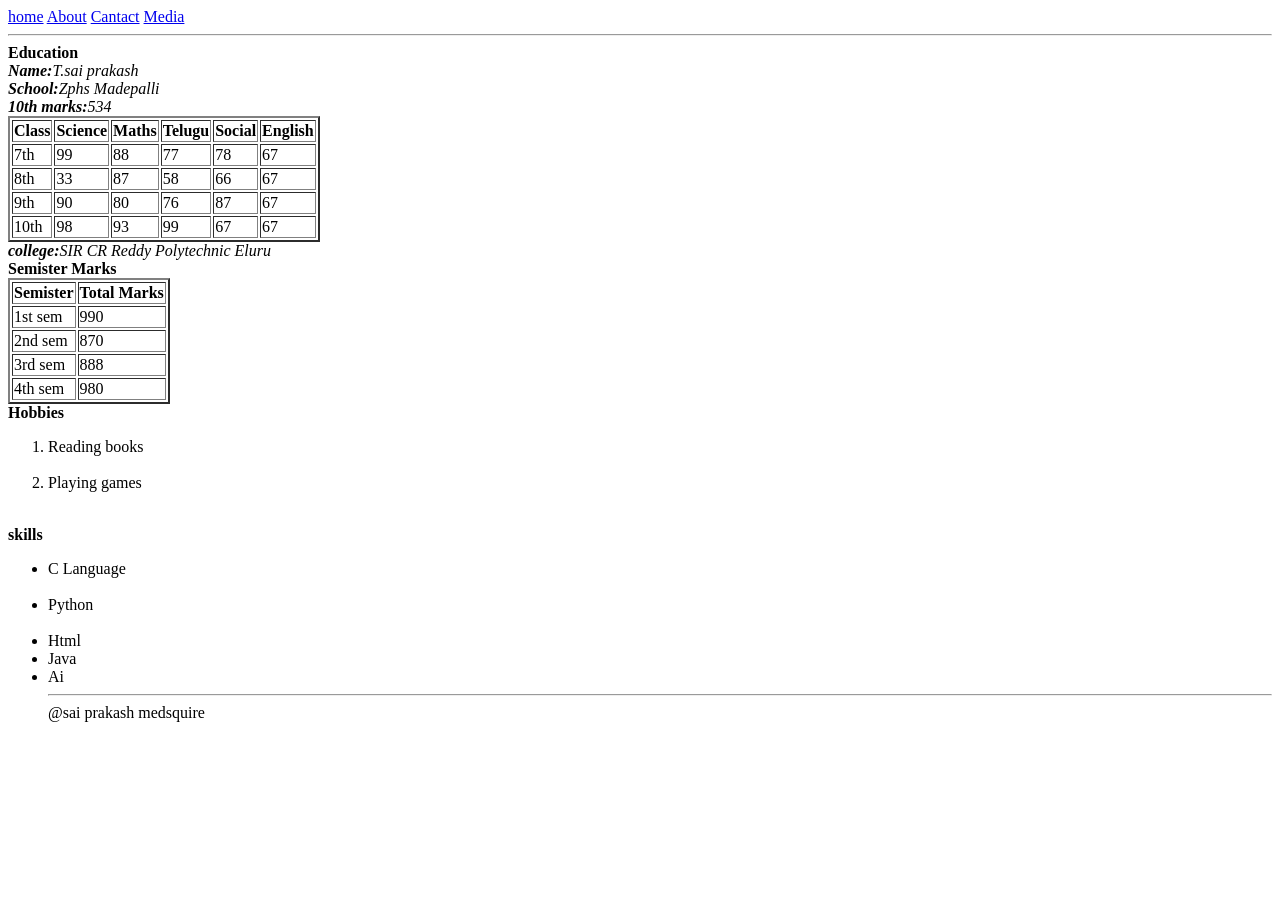
<file: about.html>
<!DOCTYPE HTML>
<html>

<head>
    <title>about</title>
</head>

<body>
    <header>
        <a href="home.html">home</a>
        <a href="about.html">About</a>
        <a href="cantact.html">Cantact</a>
        <a href="media.html">Media</a>
    </header>
    <hr>

    <strong>Education</strong><br>
    <em><strong>Name:</strong>T.sai prakash</em><br>
    <em><strong>School:</strong>Zphs Madepalli</em><br>
    <em><strong>10th marks:</strong>534</em><br>
    <table border=2>
        <tr>
            <th>Class</th>
            <th>Science</th>
            <th>Maths</th>
            <th>Telugu</th>
            <th>Social</th>
            <th>English</th>
        </tr>
        <tr>
            <td>7th</td>
            <td>99</td>
            <td>88</td>
            <td>77</td>
            <td>78</td>
            <td>67</td>
        </tr>
        <tr>
            <td>8th</td>
            <td>33</td>
            <td>87</td>
            <td>58</td>
            <td>66</td>
            <td>67</td>
        </tr>
        <tr>
            <td>9th</td>
            <td>90</td>
            <td>80</td>
            <td>76</td>
            <td>87</td>
            <td>67</td>
        </tr>
        <tr>
            <td>10th</td>
            <td>98</td>
            <td>93</td>
            <td>99</td>
            <td>67</td>
            <td>67</td>
        </tr>
    </table>
    <em><strong>college:</strong>SIR CR Reddy Polytechnic Eluru</em><br>
    <strong>Semister Marks</strong><br>
    <table border=2>
        <tr>
            <th> Semister</th>
            <th>Total Marks</th>
        </tr>
        <tr>
            <td>1st sem</td>
            <td>990</td>
        </tr>
        <tr>
            <td>2nd sem</td>
            <td>870</td>

        </tr>
        <tr>
            <td>3rd sem</td>
            <td>888</td>

        </tr>
        <tr>
            <td>4th sem</td>
            <td>980</td>

        </tr>
    </table>

    <strong>Hobbies</strong><br>
    <ol>
        <li>Reading books</li><br>
        <li>Playing games</li><br>
    </ol>
    <strong>skills</strong><br>
    <ul>
        <li>C Language</li><br>
        <li>Python</li><br>
        <li>Html</li>
        <li>Java</li>
        <li>Ai</li>

        <hr>
        <footer>@sai prakash medsquire

</body>

</html>
</file>
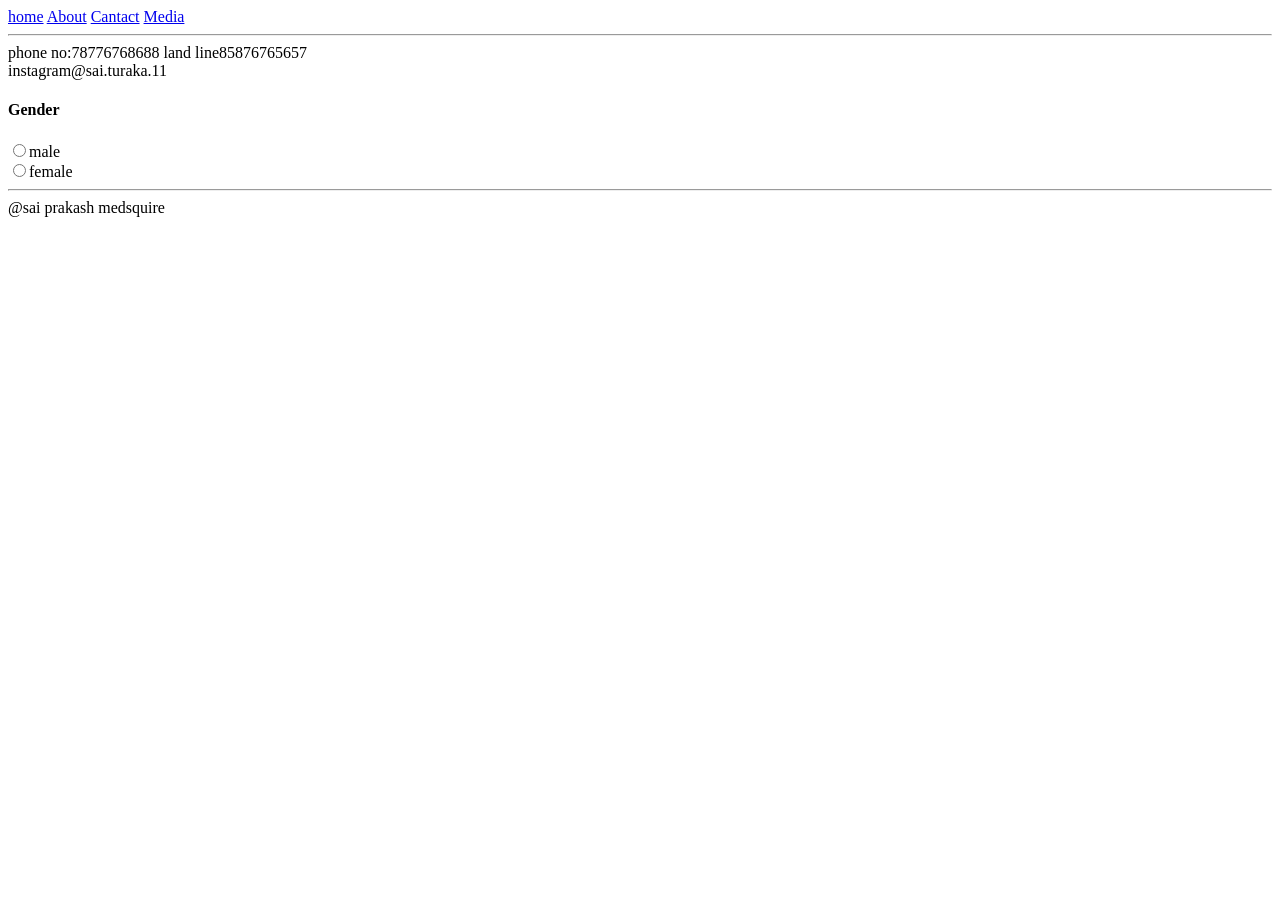
<file: cantact.html>
<!DOCTYPE HTML> 
<html>

<head>
<title>cantact</title>
</head>
<body>
    <header>
        <a href="home.html">home</a>
        <a href="about.html">About</a>
    <a href="cantact.html">Cantact</a>
    <a href="media.html">Media</a>
</header>
<hr>
<form>
    <label>phone no:</label>78776768688
    <label>land line</label>85876765657<br>
    <label>instagram</label>@sai.turaka.11<br>
<h4>Gender</h4>
<input type="radio">male<br>
<input type="radio">female <br>
</form>
<hr> <footer>@sai prakash                          medsquire 

</body>
</html>
</file>
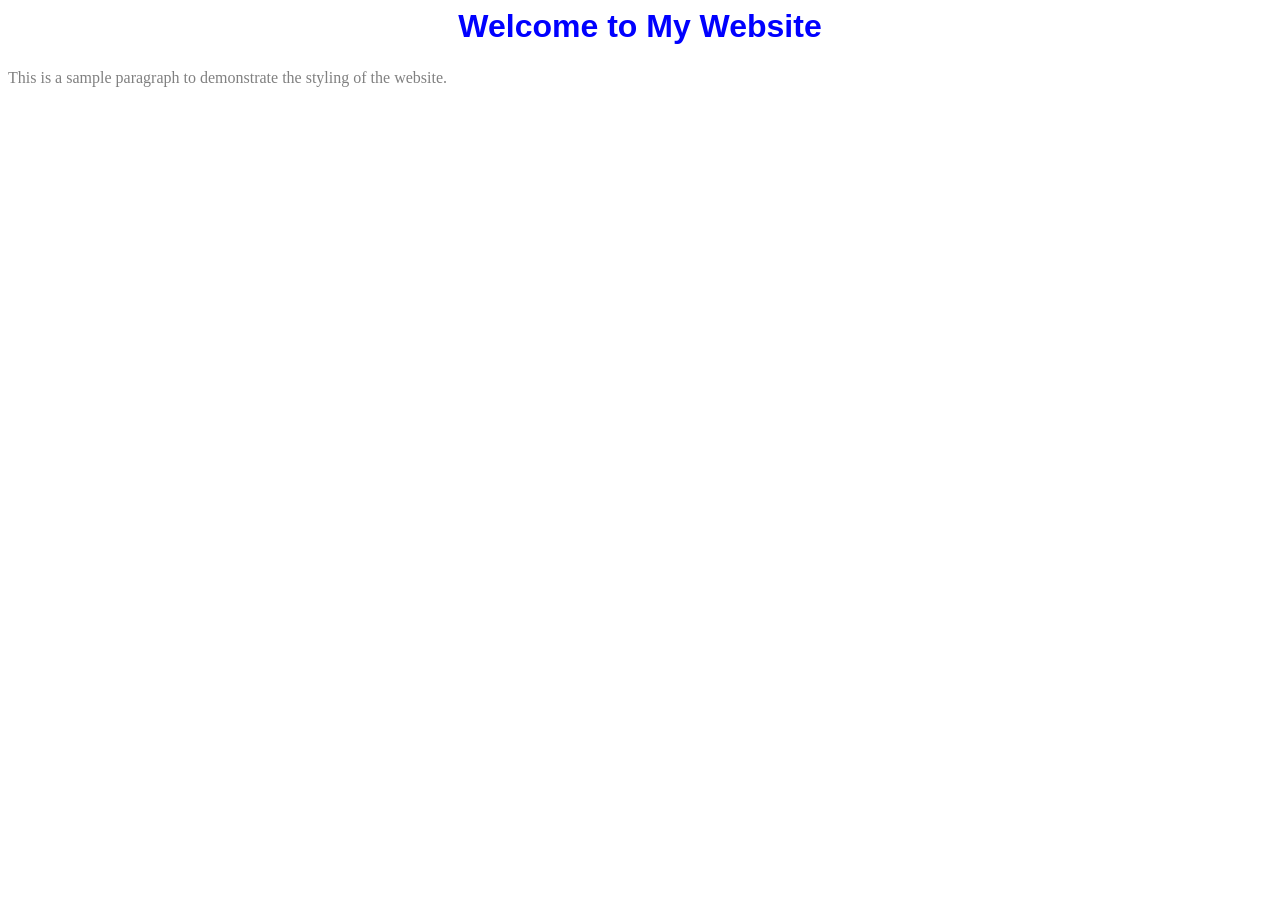
<file: external.html>
<html>
<head>
    <link rel="stylesheet" href="style.css">
</head>
<body>
<h1>Welcome to My Website</h1>
<p>This is a sample paragraph to demonstrate the styling of the website.</p>
</body>
</html>
</file>
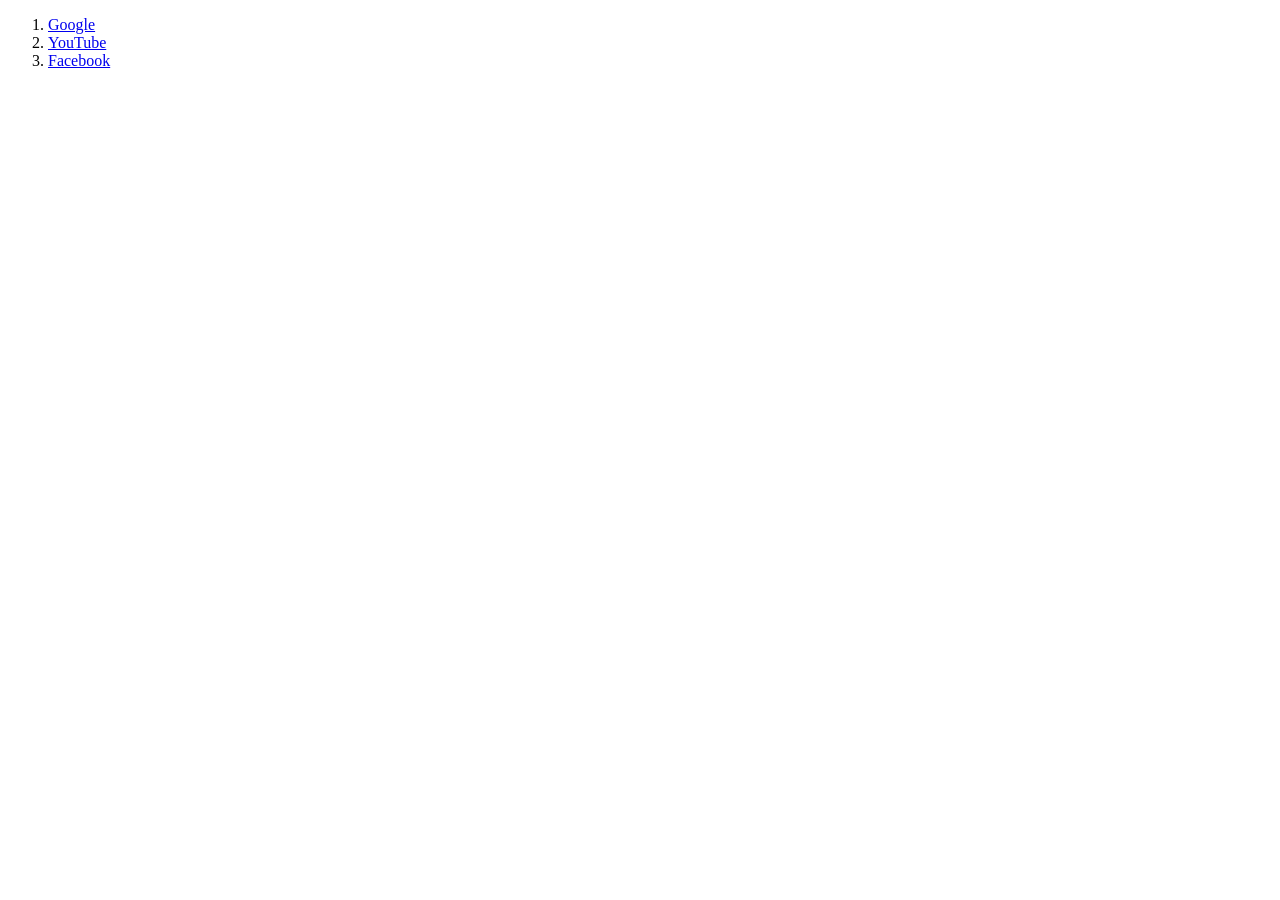
<file: hyperlink.html>
<!DOCTYPE html>
<html lang="en">
<head>
    <meta charset="UTF-8">
    <meta name="viewport" content="width=device-width, initial-scale=1.0">
    <title>Document</title>
</head>
<body>
    <ol>
        <li><a href="https://www.google.com/">Google</a></li>
        <li><a href="https://www.youtube.com/">YouTube</a></li>
        <li><a href="https://www.facebook.com/">Facebook</a></li>
</body>
</html>
</file>
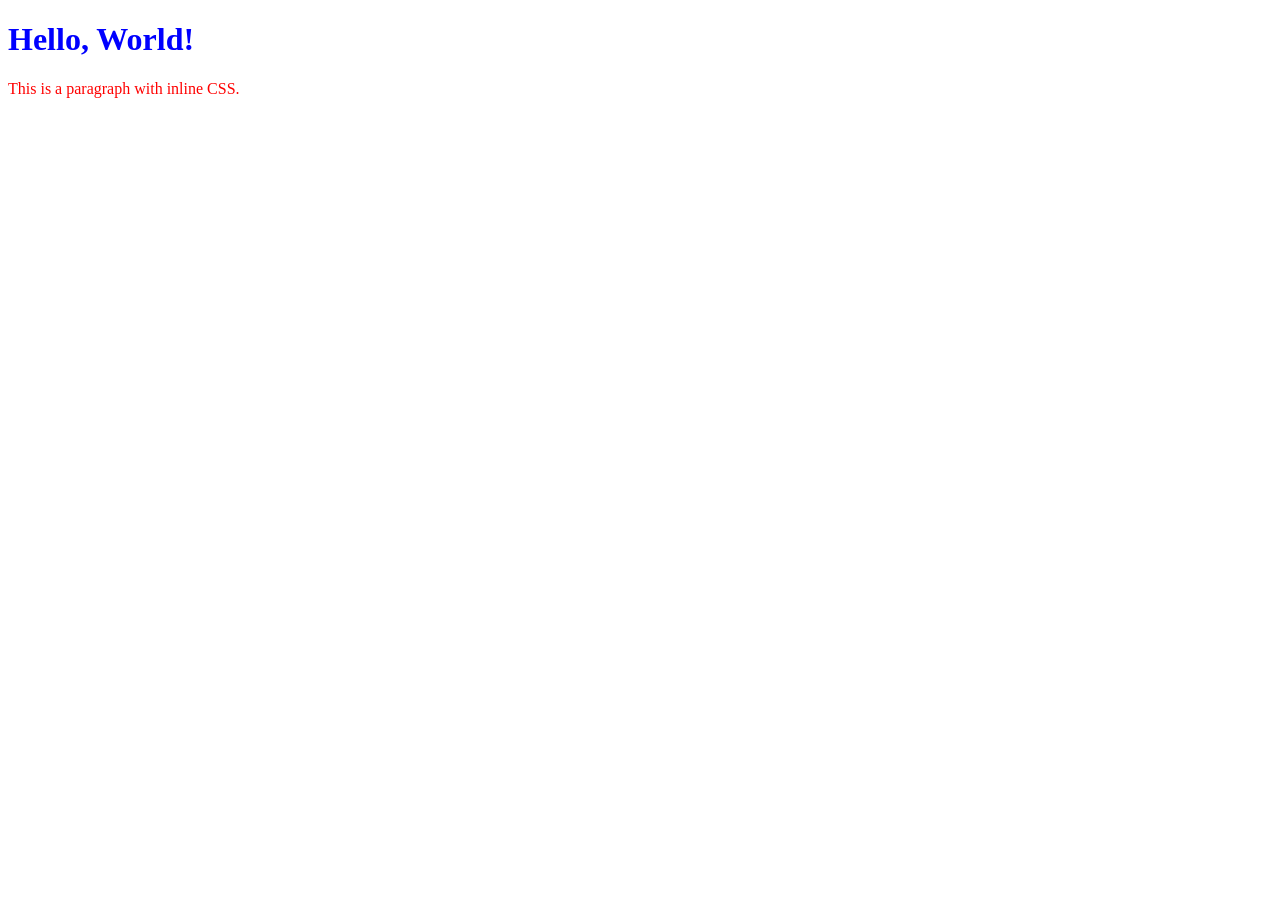
<file: inlinecss.html>
<!DOCTYPE html>
<html lang="en">
<head>
    <meta charset="UTF-8">
    <meta name="viewport" content="width=device-width, initial-scale=1.0">
    <title>Document</title>
</head>
<body>
  <h1 style="color: blue;">Hello, World!</body></h1>
    <p style="font-size: 16px; color: red;">This is a paragraph with inline CSS.</p>
</body>
</html>
</file>
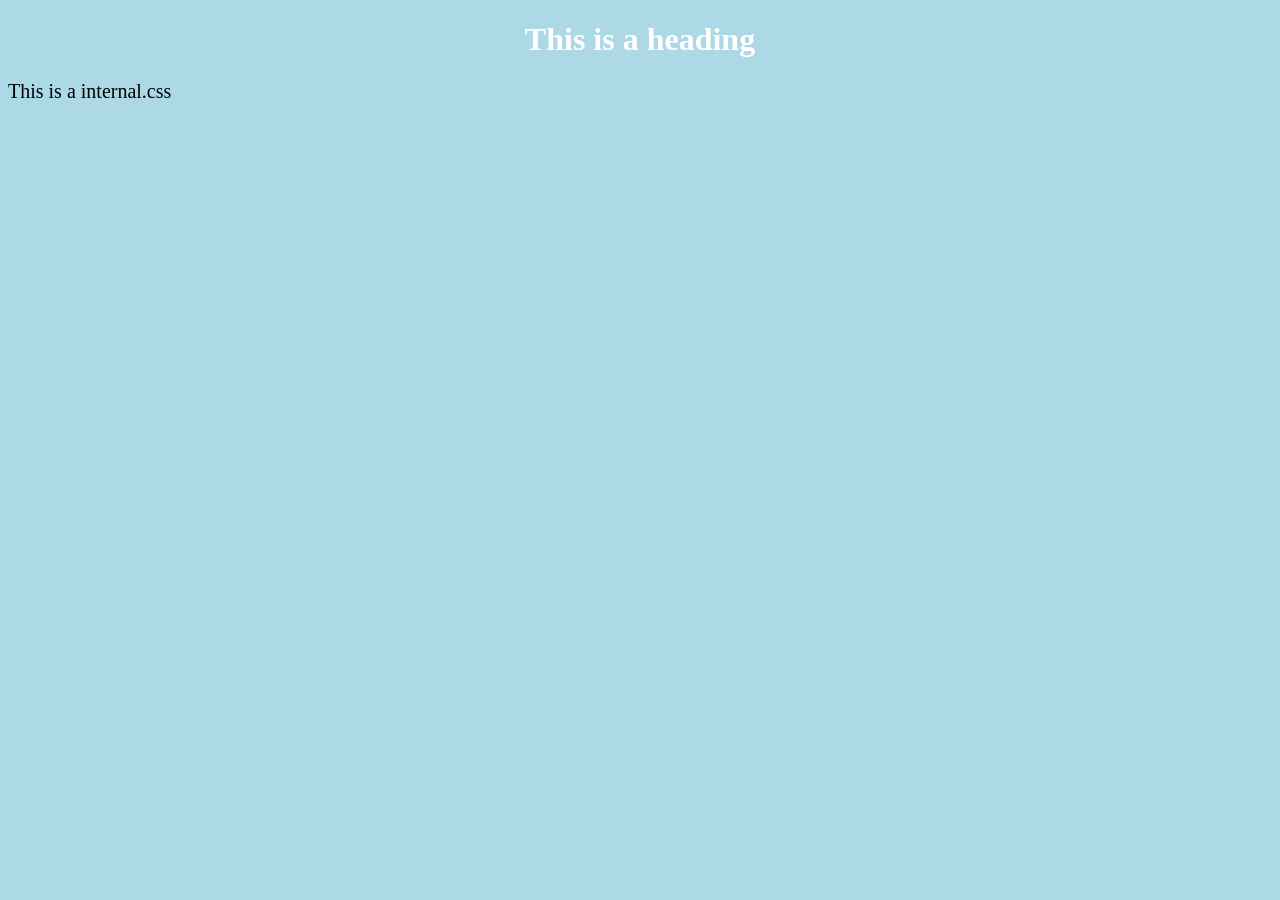
<file: internalcss.html>
<!DOCTYPE html>
<html lang="en">
<head>
    <meta charset="UTF-8">
    <meta name="viewport" content="width=device-width, initial-scale=1.0">
    <title>Document</title>
    <style>
       body {
            background-color: lightblue;
        }
        h1 {
            color: white;
            text-align: center;
        }
        p {
            font-family: verdana;
            font-size: 20px;
        }
    </style>
</head>
<body>
    <h1>This is a heading</h1>
    <p>This is a internal.css</p>
    
</body>
</html>
</file>
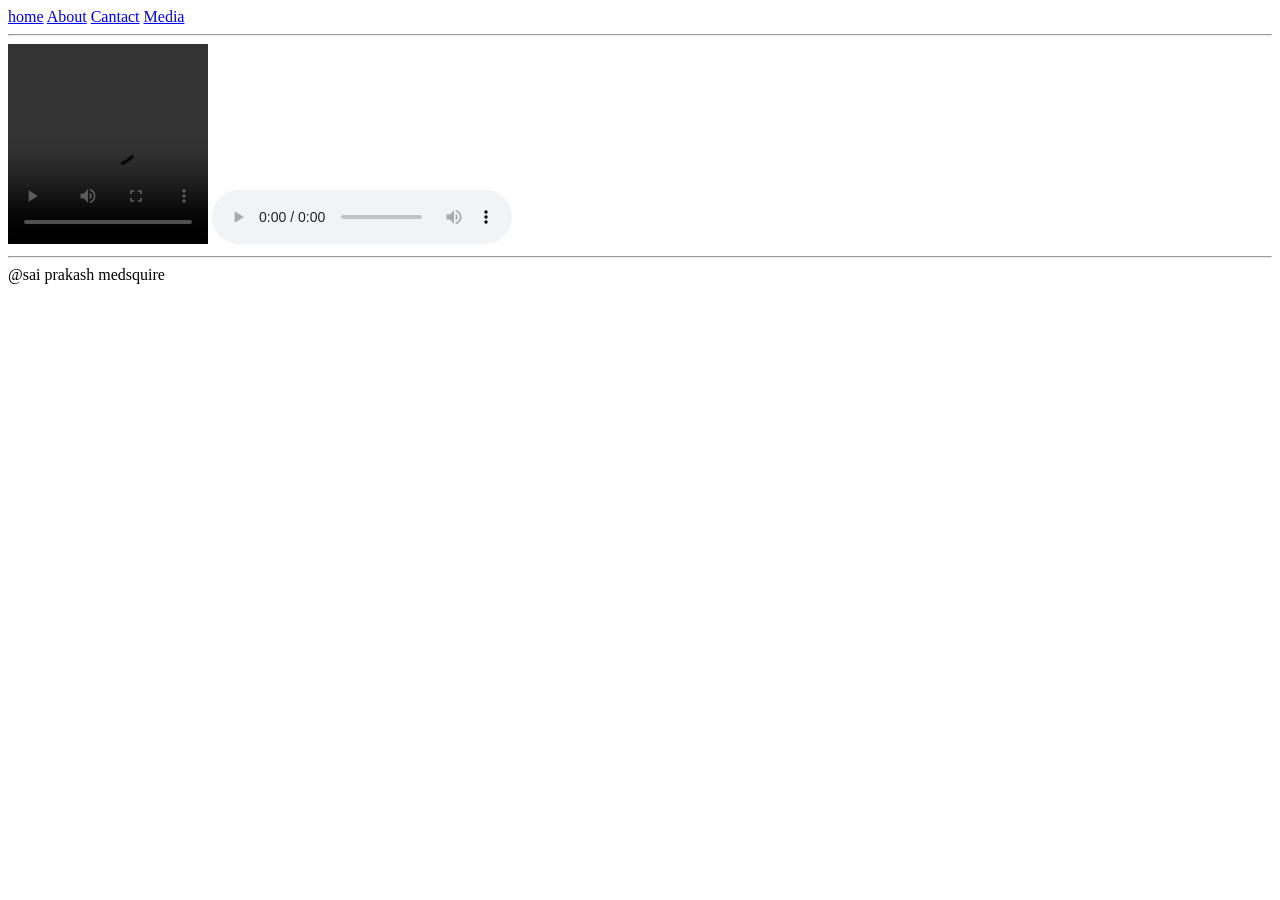
<file: media.html>
<html>

<head>
    <title> media </title>
</head>

<body>
    <header>
        <a href="home.html">home</a>
        <a href="about.html">About</a>
        <a href="cantact.html">Cantact</a>
        <a href="media.html">Media</a>
    </header>
    <hr>
    <video controls width="200" height="200">
        <source src="C:/Users/JACOB/Downloads/video.mp4" >
    </video>
    <audio controls src="C:/Users/JACOB/Downloads/peddi.mp3" type="peddi/mp3"></audio>
    <hr>
    <footer>@sai prakash medsquire

</body>

</html>
</file>
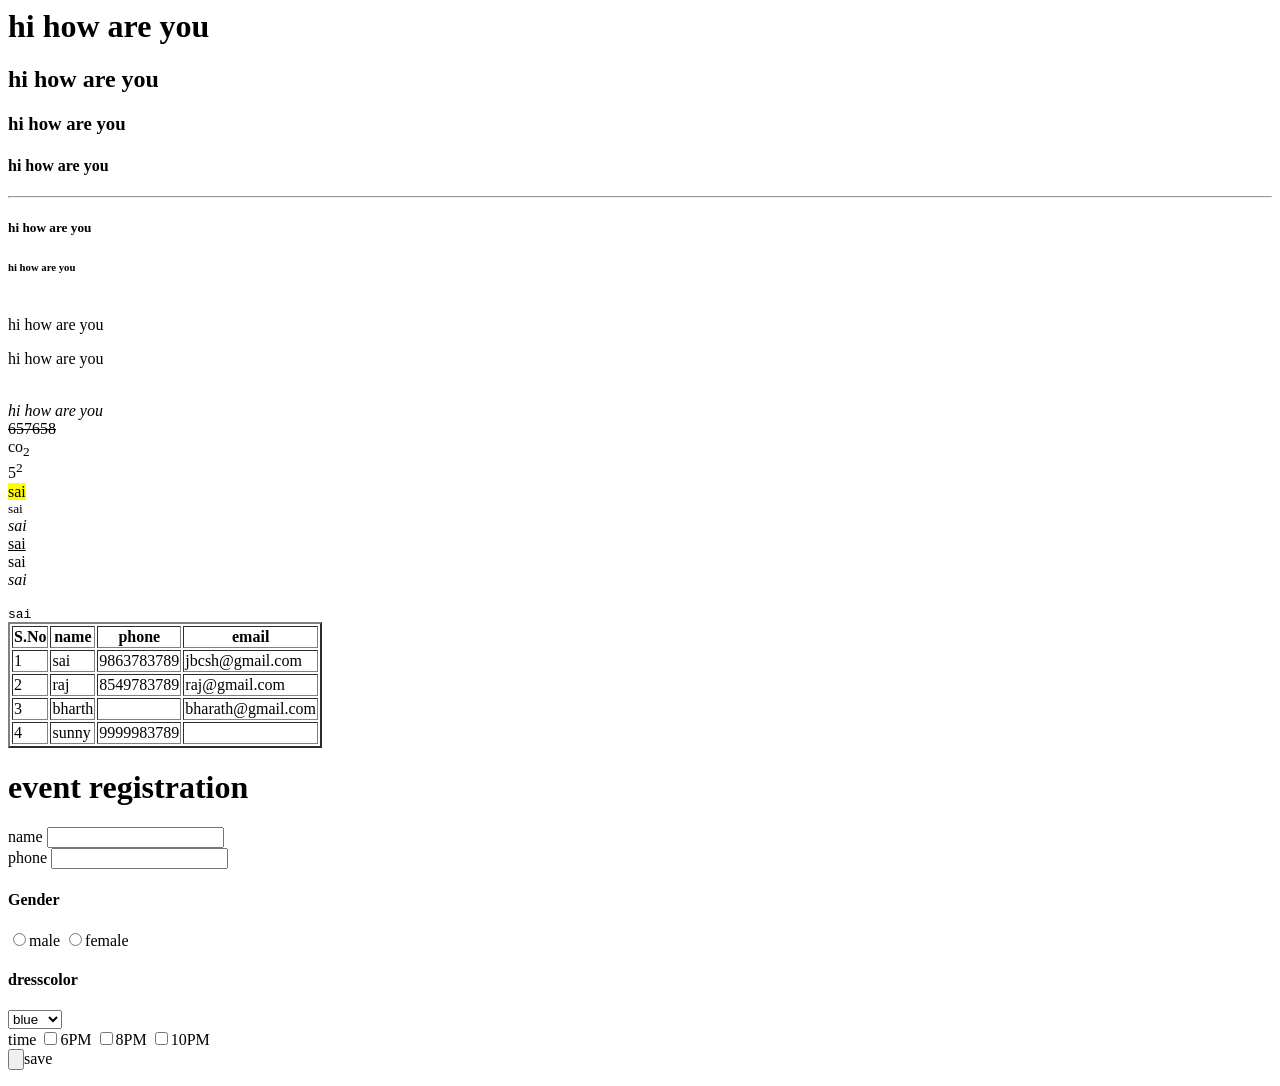
<file: prakash.html>
<html>
<head>
<title> sai </title>
</head>
<body>

<h1>hi how are you</h1> 
<h2>hi how are you</h2>
<h3>hi how are you</h3>
<h4>hi how are you</h4><hr>
<h5>hi how are you</h5>
<h6>hi how are you</h6><br>
<bold>hi how are you</bold><br>
<p>hi how are you</p><br>
<i>hi how are you</i><br>
<del>657658</del><br>
co<sub>2</sub><br>
5<sup>2</sup><br>
<mark>sai</mark><br>
<small>sai</small><br>
<em>sai</em><br>
<ins>sai</ins><br>
<stong>sai</strong><br>
<address>sai</address><br>
<code>sai</code>
<table border=2>
<tr>
<th>S.No</th>
<th>name</th>
<th>phone</th>
<th>email</th>
</tr>
<tr>
<td>1</td>
<td>sai</td>
<td>9863783789</td>
<td>jbcsh@gmail.com</td>
</tr>
<tr>
<td>2</td>
<td>raj</td>
<td>8549783789</td>
<td>raj@gmail.com</td>
</tr>
<tr>
<td>3</td>
<td>bharth</td>
<td> </td>
<td>bharath@gmail.com</td>
</tr>
<tr>
<td>4</td>
<td>sunny</td>
<td>9999983789</td>
<td></td>
</tr>
</table>
<form>
<h1>event registration</h1>
<label>name</label>
<input><br>
<label>phone</label>
<input><br>
<h4>Gender</h4>
<input type="radio">male
<input type="radio">female <br>
<h4>dresscolor</h4>
<select>
<option>blue</option>
<option>black</option>
<option>white</option>
</select><br>
<label>time</label>
<input type="checkbox">6PM
<input type="checkbox">8PM
<input type="checkbox">10PM
<br>
<input type="button">save


</form>

</body>
</html>
</file>
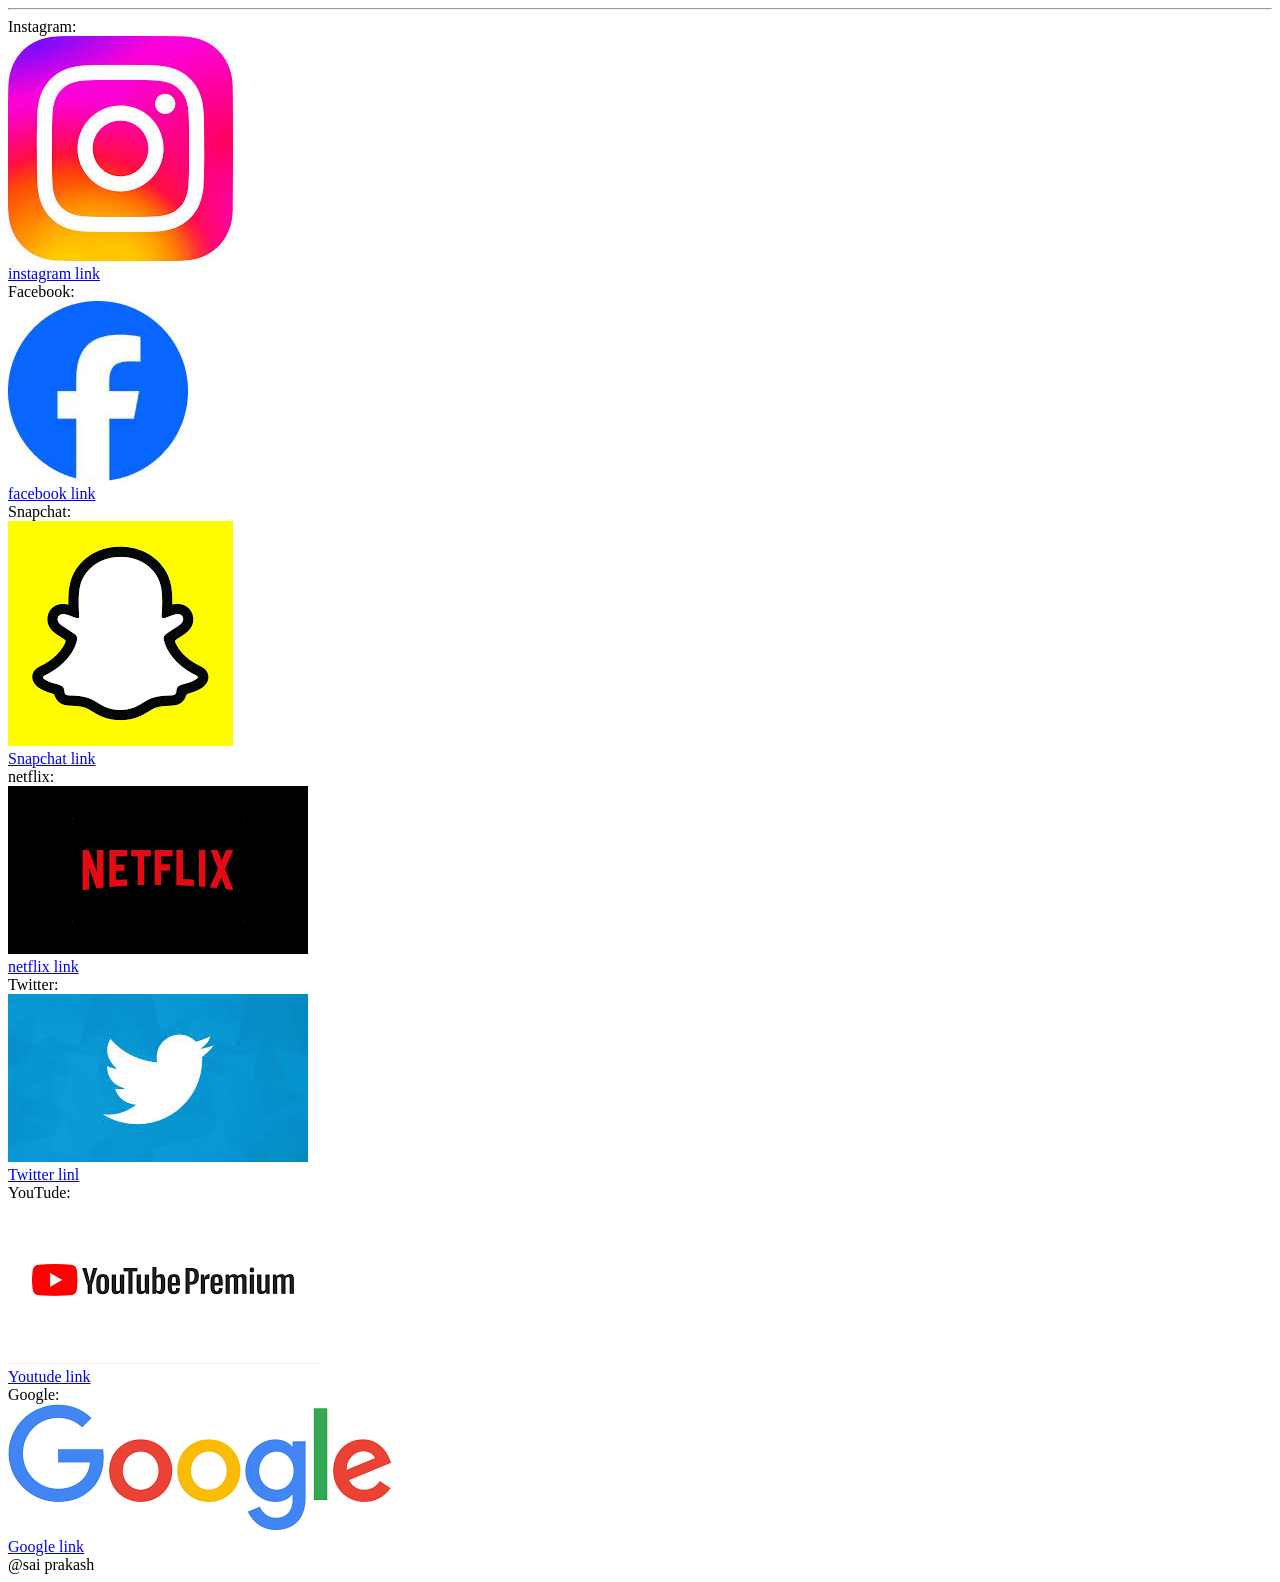
<file: Socialmedia.html>
<!DOCTYPE html>
<html>

<head>
    <title>Social Media</title>
</head>

<body>
    <header>
        <a href="media.html"></a>
        <a href="socialmedia.html"></a>
        <a href="Studentregistration.html"></a>
    </header>
    <hr>
    <section>
        <label>Instagram:</label><br>
        <img
            src="[data-uri]"><br>
        <a href="https://www.instagram.com/?hl=en" target="_blank"> instagram link </a><br>
    </section>
    <div>
        <label>Facebook:</label><br>
        <img
            src="[data-uri]"><br>
        <a href="https://www.facebook.com/" target="_parent"> facebook link </a><br>
    </div>
    <label>Snapchat:</label><br>
    <img
        src="[data-uri]"><br>
    <a href="https://www.snapchat.com/" target="_self"> Snapchat link</a><br>
    <label>netflix:</label><br>
    <img
        src="[data-uri]"><br>
    <a href="https://www.netflix.com/in/" target="_top"> netflix link</a><br>
    <label>Twitter:</label><br>
    <img
        src="[data-uri]"><br>
    <a href="https://x.com/"> Twitter linl</a><br>
    <label>YouTude:</label><br>
    <img
        src="[data-uri]"><br>
    <a href="https://www.youtube.com/"> Youtude link</a><br>
    <label>Google:</label><br>
    <img
        src="[data-uri]"><br>
    <a href="https://www.google.com/"> Google link</a><br>
    <footer>@sai prakash</footer>

</body>

</html>
</file>
<file: style.css>
h1{
    color: blue;
    text-align: center;
    font-family: Arial, sans-serif;
}
p{
    color: gray;
    font-size: 16px;
    line-height: 1.5;
    margin: 10px 0;
}
</file>
